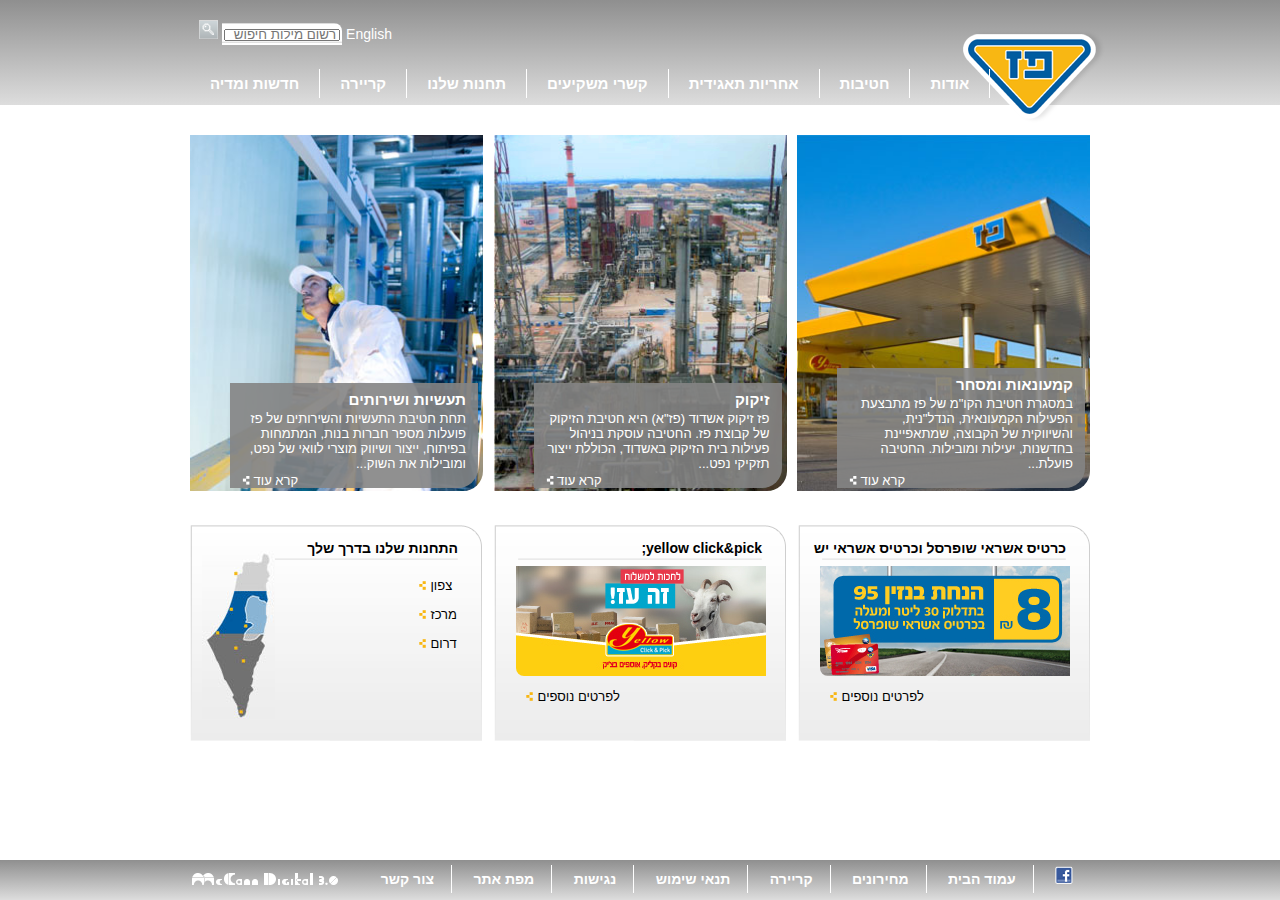
<file: index.html>
<!DOCTYPE html>
<html lang="en">

<head>
    <meta charset="UTF-8">
    <meta name="viewport" content="width=device-width, initial-scale=1.0">
    <meta http-equiv="X-UA-Compatible" content="ie=edge">
    
    <!-- jQuery library-->
    <script src="https://ajax.googleapis.com/ajax/libs/jquery/3.4.0/jquery.min.js"></script>
    <link rel="stylesheet" href="style.css">
    <link rel="stylesheet" href="style-main.css">
    <link rel="stylesheet" href="style-contact.css">
    <script src="script.js"></script>
    <title>Document</title>
</head>

<body>
    <header>
        <nav class="container">
            <div class="search">
                <div class="search-inner"> 
                    <a href="#">
                        English
                    </a>
                    
                    
                    <div class="search-input">
                        <input type="text" name="search-txt" placeholder="רשום מילות חיפוש" id="">
                    </div>
                    <img src="images/search_button.png" alt="">
                </div> 
            </div>
            <div class="logo">
                <img src="images/paz_logo.png" alt="pas-logo">
            </div>
            <div class="menu-container">
                <ul class="main-menu-list">
                    <li class="menu-item main-menu-item home">
                        <a href="#" id="nav-home">
                            <img src="images/home-active.png" alt="home"> 
                            <!--בית-->
                        </a>
                    </li>
                    <!-- <img src="images/menu_sep.png" alt="seperator"> -->
                    <li class="menu-item dropdown-container main-menu-item">
                        <a href="#">
                            אודות
                        </a>
                        <div class="dropdown-menu">
                            <ul class="sub-menu-list">
                                <li class="menu-item sub-menu-item">
                                    <a href="#">
                                        אודות
                                    </a>
                                </li>
                                <li class="menu-item sub-menu-item">
                                    <a href="#">
                                        הסטוריה
                                    </a>
                                </li>
                                <li class="menu-item sub-menu-item">
                                    <a href="#">
                                        חזון&nbsp;וערכים
                                    </a>
                                </li>
                                <li class="menu-item sub-menu-item">
                                    <a href="#">
                                        מבנה&nbsp;הקבוצה
                                    </a>
                                </li>
                                <li class="menu-item sub-menu-item">
                                    <a href="#">
                                        חברי&nbsp;דירקטוריון
                                    </a>
                                </li>
                                <li class="menu-item sub-menu-item">
                                    <a href="#">
                                        הנהלת&nbsp;הקבוצה
                                    </a>
                                </li>
                                <li class="menu-item sub-menu-item">
                                    <a href="#">
                                        פרסים&nbsp;והוקרה
                                    </a>
                                </li>
                            </ul>
                        </div>
                    </li>
                    <!-- <img src="images/menu_sep.png" alt="seperator"> -->
                    <li class="menu-item dropdown-container main-menu-item">
                        <a href="#">
                            חטיבות
                        </a>
                        
                        <div class="dropdown-menu">
                            <ul class="sub-menu-list">
                                <li class="menu-item sub-menu-item">
                                    <a href="#">
                                        חטיבות
                                    </a>
                                </li>
                                <li class="menu-item sub-menu-item">
                                    <a href="#">
                                        קמעונאות&nbsp;ומסחר
                                    </a>
                                </li>
                                <li class="menu-item sub-menu-item">
                                    <a href="#">
                                        תעשיות&nbsp;ושירותים
                                    </a>
                                </li>
                                <li class="menu-item sub-menu-item">
                                    <a href="#">
                                        זיקוק
                                    </a>
                                </li>
                            </ul>
                        </div>
                    </li>
                    <!-- <img src="images/menu_sep.png" alt="seperator"> -->
                    <li class="menu-item dropdown-container main-menu-item">
                        <a href="#">
                            אחריות&nbsp;תאגידית
                        </a>
                        <div class="dropdown-menu">
                            <ul class="sub-menu-list">
                                <li class="menu-item sub-menu-item">
                                    <a href="#">
                                        אחריות&nbsp;תאגידית
                                    </a>
                                </li>
                                <li class="menu-item sub-menu-item">
                                    <a href="#">
                                        הקוד&nbsp;האתי
                                    </a>
                                </li>
                                <li class="menu-item sub-menu-item">
                                    <a href="#">
                                        מעורבות&nbsp;חברתית
                                    </a>
                                </li>
                                <li class="menu-item sub-menu-item">
                                    <a href="#">
                                        נגישות
                                    </a>
                                </li>
                                <li class="menu-item sub-menu-item">
                                    <a href="#">
                                        איכות&nbsp;הסביבה&nbsp;ובטיחות
                                    </a>
                                </li>
                                <li class="menu-item sub-menu-item">
                                    <a href="#">
                                        דירוג&nbsp;מעלה
                                    </a>
                                </li>
                            </ul>
                        </div>
                    </li>
                    <!-- <img src="images/menu_sep.png" alt="seperator"> -->
                    <li class="menu-item dropdown-container main-menu-item">
                        <a href="#">
                            קשרי משקיעים
                        </a>
                        <div class="dropdown-menu">
                            <ul class="sub-menu-list">
                                <li class="menu-item sub-menu-item">
                                    <a href="#">
                                        פרופיל&nbsp;חברה
                                    </a>
                                </li>
                                <li class="menu-item sub-menu-item">
                                    <a href="#">
                                        דו"חות&nbsp;למשקיעים
                                    </a>
                                </li>
                                <li class="menu-item sub-menu-item">
                                    <a href="#">
                                        כלים&nbsp;למשקיע
                                    </a>
                                </li>
                                <li class="menu-item sub-menu-item">
                                    <a href="#">
                                        נתוני&nbsp;מניה
                                    </a>
                                </li>
                            </ul>
                        </div>
                    </li>
                    <!-- <img src="images/menu_sep.png" alt="seperator"> -->
                    <li class="menu-item dropdown-container main-menu-item">
                        <a href="#">
                            תחנות&nbsp;שלנו
                        </a>
                        
                        <div class="dropdown-menu">
                            <ul class="sub-menu-list">
                                <li class="menu-item sub-menu-item">
                                    <a href="#">
                                        התחנות&nbsp;שלנו
                                    </a>
                                </li>
                                <li class="menu-item sub-menu-item">
                                    <a href="#">
                                        רשימת&nbsp;תחנות
                                    </a>
                                </li>
                                <li class="menu-item sub-menu-item">
                                    <a href="#">
                                        אמון&nbsp;הציבור
                                    </a>
                                </li>
                                <li class="menu-item sub-menu-item">
                                    <a href="#">
                                        מועדונים
                                    </a>
                                </li>
                            </ul>
                        </div>
                    </li>
                    <!-- <img src="images/menu_sep.png" alt="seperator"> -->
                    <li class="menu-item dropdown-container main-menu-item">
                        <a href="#">
                            קריירה
                        </a>
                        
                        <div class="dropdown-menu">
                            <ul class="sub-menu-list">
                                <li class="menu-item sub-menu-item">
                                    <a href="#">
                                        לעבוד&nbsp;בפז
                                    </a>
                                </li>
                                <li class="menu-item sub-menu-item">
                                    <a href="#">
                                        ניהול&nbsp;תחנת&nbsp;פז
                                    </a>
                                </li>
                                <li class="menu-item sub-menu-item">
                                    <a href="#">
                                        קריירה
                                    </a>
                                </li>
        
                            </ul>
                        </div>
                    </li>
                    <!-- <img src="images/menu_sep.png" alt="seperator"> -->
                    <li class="menu-item dropdown-container main-menu-item">
                        <a href="#">
                            חדשות&nbsp;ומדיה
                        </a>
                        <div class="dropdown-menu">
                            <ul class="sub-menu-list">
                                <li class="menu-item sub-menu-item">
                                    <a href="#">
                                        פרסומות
                                    </a>
                                </li>
                                <li class="menu-item sub-menu-item">
                                    <a href="#">
                                        הודעות&nbsp;לעיתונות
                                    </a>
                                </li>
                            </ul>
                        </div>
                    </li>
                </ul>
            </div>
        </nav>
    </header>
    <main>
        
    </main>
    <footer>
        <div class="container">
            <nav class="footer-nav">
                <ul class="footer-menu-list">
                    <li class="menu-item footer-menu-item face-icon">
                        <a href="#">
                            <img src="images/fb_icon.png" alt="face"> 
                        </a>
                    </li>
                    
                    <li class="menu-item footer-menu-item">
                        <a href="#">
                            עמוד הבית
                        </a>
                    </li>
    
                    <li class="menu-item footer-menu-item">
                        <a href="#">
                            מחירונים
                        </a>
                    </li>
                    <li class="menu-item footer-menu-item">
                        <a href="#">
                            קריירה
                        </a>
                    </li>
                    <li class="menu-item footer-menu-item">
                        <a href="#">
                            תנאי שימוש
                        </a>
                    </li>
                    <li class="menu-item footer-menu-item">
                        <a href="#">
                            נגישות
                        </a>
                    </li>
                    <li class="menu-item footer-menu-item">
                        <a href="#">
                            מפת אתר
                        </a>
                    </li>
                    <li class="menu-item footer-menu-item">
                        <a href="#" id="nav-contact">
                            צור קשר
                        </a>
                    </li>
                </ul>
                <div class="small-logo">
                    <img src="images/white_logo.png" alt="">
                </div>
            </nav> 
        </div>
    </footer>
</body>

</html>
</file>
<file: style.css>
* {
    box-sizing: border-box;
}

body {
    direction: rtl;
    text-align: right;
    margin: 0;
    font-family: "Arial (Hebrew)", Arial, sans-serif;
    
}
.container {
    width: 900px;
    margin: auto;
}

header {
  height: 105px; 
  background-image: linear-gradient(#8F8F8F,#DDDDDD); 

}
footer {
    position: fixed;
    bottom: 0;
    background-color: lightgray; /* for brwosers that do not support gradient */
    width: 100%;
    background-image: linear-gradient(#8F8F8F,#DDDDDD); 
    height: 40px;
    
}

nav {
    margin: 0;
    position: relative;
}
.menu-container {
    padding-top: 20px;
}

.main-menu-list {
    padding: 0;
    margin: 0 auto;
}
.footer-menu-list {
    padding: 0;
    margin: 0 0; 
}
.logo {
    position: absolute;
    top: 30px;
    right: -15px;
}

.sub-menu-list {
    margin: 0;
    margin-top: 6px;
    padding: 0;
    }

.menu-item {
    display: inline-block;
    font-size: 15px;
    font-weight: 700;

    padding: 6px;  
    
}

.main-menu-item, .footer-menu-item {
    padding-right: 8px;
    padding-left: 8px;
    border-right-style: solid;
    
    border-width: 1px;
    border-color: white;
}

/* override the foother padding with smaller values */
.footer-menu-item {
    padding-right: 5px;
    padding-left: 5px;
    font-size: 14px;
   
}

/* used to set additional flex attributes*/
.main-menu-list {
    display: flex;
    align-items: flex-end;
    justify-content: flex-end;
}

.sub-menu-item {
    display: block;
}
.menu-item > a {
    text-decoration: none;
    color: white;
    padding: 12px;
    
}

.main-menu-item > a:hover, .footer-menu-item > a:hover {
    background-color:  rgb(188,188,188);
    color: #0080C2;
    text-decoration: underline;
}

/* do not exist in new menu - therefore remove it */
/*.main-menu-item:hover {
    background-color: rgb(188,188,188); 
}*/

.sub-menu-item:hover > a {
    color: #0080C2;
    text-decoration: underline;
    
}

/*
.sub-menu-item > a:hover {
         color: #0080C2;
     
 }
 */

.sub-menu-item:hover {
    background-color: rgb(188,188,188); 
}

.dropdown-container {
    position: relative;
}


.dropdown-menu {
    display: none;
    /* possible to give small min width and then if it is bigger it 
    will be extended, but anotehr option to insure no line break is to use &nbsp; */
    /*min-width: 160px;*/
    position: absolute;
    top: 100%;
    right: 1%;
    background-color: lightgray; /* for browsers not supporting gradient */
    background-image: linear-gradient(#DDDDDD, #8F8F8F); 
    /* we want the menu to be on top of the pictures i picture will get lower z-index */
    z-index: 2;
}
.main-menu-item:hover > .dropdown-menu {
    display: block;
}






.home {
    /* not working - need more work - use crop image 
    background: url(images/menu_home.png) -18px 0; */
    padding-left: 5px;
    padding-right: 0px;
    margin-right: 10px; 
    border-right: none;
  } 

  .face-icon {
    padding-left: 5px;
    padding-right: 5px;
    
    border-right: none;
  }

  .search {
      padding-top: 20px;
      /* addition from en inner class */
      display: flex;
      justify-content: flex-end;
      margin-left: 2px;
      color: white;
      margin-bottom: 3px;

  }
  

  .search-inner {
      width: 200px;

  } 

  .search-input {
    display: inline-block;
    width: 60%;
    background-image: url("images/search_input.png");
    padding: 2px;
    border-top-right-radius: 8px;
  }
  .search-input > input {
      width: 100%;
      height: 12px;
      
  }

  .search-inner > a {
    color: white;
    font-size: 14px;
    text-decoration: none;
  }
  .contact-flex {
      display: flex;

  }

 .menu-bar {
     width: 110px;
     margin-top: 30px;
 }

 .menu-bar > img {
     width: 100%;
 }

 
.footer-nav { 
    display: flex;
    justify-content: space-between;
    align-items: flex-end;
}
  .small_logo {
      width: 120px;
  }
  .small_logo > img {
      width: 100%;
  }
</file>
<file: style-main.css>
.cube-container {
    display: flex;
    margin-top: 30px;
    margin-bottom: 30px;
    width: 100%;
    align-items: flex-end;
    justify-content: space-between;
}

.img-cube-cont {
    width: 293px;
    position: relative;
}

.img-cube {
    width: 100%;
    border-bottom-right-radius: 20px;
}

.inner-cube  {
    position: absolute;
    bottom: 7px;
    right: 5px;
    background-color: rgba(132,132, 132, 0.9);
    width: 248px;
    border-bottom-right-radius: 20px;
    
}

.inner-cube-content {
    margin-right: 12px;
    margin-left: 12px;
    color: white;
    font-size: 13px;
 
}

.inner-cube-link {
    display: flex;
    justify-content: flex-end;
}



.inner-cube-link > a {
    text-decoration: none;
    color: white;
    text-align: left;
}

.inner-cube-content > p {
    margin-top: 2px;
    margin-bottom: 2px;
}

.inner-cube-content > h3 {
    margin-top: 8px;
    margin-bottom: 3px;
}

.inner-cube-link > a:hover {
    color: #0080C2;
    text-decoration: underline;
}
.inner-cube-link > a > .arrow-link {
    display: none;
}
.inner-cube-link > a > .arrow-static {
    display: inline;
}


.inner-cube-link > a:hover > .arrow-link {
    display: inline;
}

.inner-cube-link > a:hover > .arrow-static {
    display: none;
}

.inner-cube-link > a:active > .arrow-link {
    display: inline;
}

.inner-cube-link > a:active > .arrow-static {
    display: none;
}

.inner-cube-sml-link {
    display: flex;
    justify-content: flex-end;
    margin-top: 10px;
}


.inner-cube-sml-link > a {
    text-decoration: none;
    color: black;
    /*text-align: left;*/
}



.inner-cube-sml-link > a:hover {
    color: #0080C2;
    text-decoration: underline;
}
.inner-cube-sml-link > a > .arrow-link {
    display: none;
}
.inner-cube-sml-link > a > .arrow-static {
    display: inline;
}


.inner-cube-sml-link > a:hover > .arrow-link {
    display: inline;
}

.inner-cube-sml-link > a:hover > .arrow-static {
    display: none;
}

.inner-cube-sml-link > a:active > .arrow-link {
    display: inline;
}

.inner-cube-sml-link > a:active > .arrow-static {
    display: none;
}
</file>
<file: style-contact.css>
.card-container {
    justify-content: space-between;
    display: flex;
    margin-bottom: 50px;

}

.img-cube-small {
    position: relative;
    
}

.card-title {
    position: absolute;
    top: -4px;
    right: 24px;
    font-size: 14px;
 
    /* as we do not want it to hide the dropdown menu - 
    set the z-index to lower version */
    z-index: 1;
}


.inner-card-content {
    position: absolute;
    width: 280px;
    height: 175px;
    top: 26px;
    font-size: 13px;
    
}

.card-content-flex {
    
    justify-content: space-between;
    display: flex;
}

.legend > ul {
    list-style: none;
    padding-right: 25px;
    padding-right: 5pxl

}

.legend > ul > li {
    padding-top: 4px;
    /*margin-top:5px;*/
    
}

.card-description {
    margin-left: 5px;
    margin-right: 25px;
    
}

.card-img {
   margin-left: 20px;
   margin-right: 20px;
   margin-top: 15px;
    
}
.card-img > img {
    border-bottom-left-radius: 8px;
    
}

.img-cube-med-container {
    position: relative;
    padding-bottom: 20px;
}

.img-cube-med-title {
    position: absolute;
    top: 3px;
    right: 15px;
    padding-right: 10px;

}
 
.img-cube-med-content {
   position: absolute;
   top: 45px;
   right: 15px;
   padding-right: 10px;

}

.breadcrumb {
    width: 440px;
    font-size: 12px;
    margin-bottom: 20px;
}

.breadcrumb > a {
    text-decoration: none;
    color: black;
}

.breadcrumb > a:hover {
    color: #0080C2;
    text-decoration: underline;
}


 .main-container-flex {
    display: flex;
    justify-content: space-between;
    
}
.contact-layout {
    width: 770px;
    margin-top: 30px;
    margin-right: 20px;
    
}
.page-title {
    width: 440px;
}

.page-title > h1 {
    font-size: 15px;
    color: #727187;
    border-bottom: solid;
    border-bottom-color: #cbcbcb;
    border-bottom-width: 1px;
}
.form-container {
    position: relative;
}

.form-card {
    position: absolute;
    top: 0;
    right: 5%;
    margin-left: 10px;
}

.form-card > h2 {
    color: #005ca0;
    font-size: 15px;
}

.fill-in-desc {
    color: #6d6d6d;
    font-size: 13px;
}

.form-contend > form > small, .text-input > label {
    font-size: 12px;
}

.text-input, .textarea-input, .action-button {
    padding: 2px;
    margin-left: 50px;
    margin-right: 50px;

  }

.text-input {
    display: flex;
    flex-direction: row;
    justify-content: space-between;
  }
  

  .action-button {
      display: flex;
      justify-content: flex-end;

  }

  .action-button > input {
      background-color: #0080C2;
      color: white;
  }
  .img-cube-med-title > h3 {
      color: #005ca0;
      font-size: 15px;
  }
  .img-cube-med-content {
      font-size: 13px;
  }

  .img-cube-med-content > a{
      text-decoration: none;
      color: blue;
  }

  .img-cube-med-content > a:hover {
    text-decoration: underline;
  }
</file>
